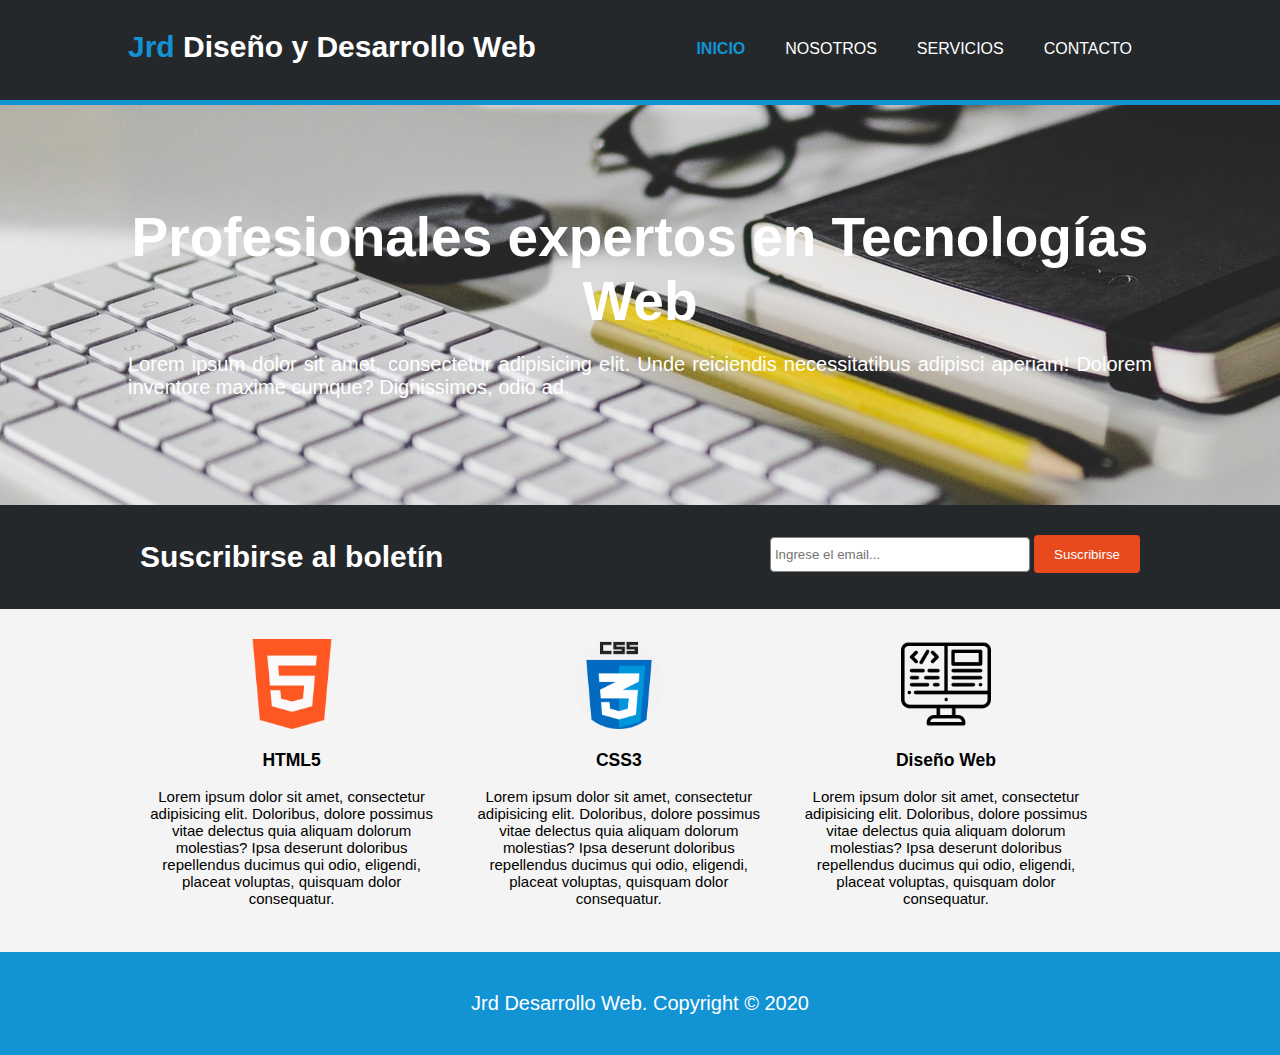
<file: index.html>
<!DOCTYPE html>

<html lang="es">

    <head>

        <meta charset="UTF-8">
        
        <meta name="viewport" content="width=device-width, initial-scale=1.0">

        <meta name="description" content="Diseño y desarrollo web">

        <meta name="author" content="Jordi">

        <meta name="keywords" content="diseño web, desarrollo web, web, html5. css3">

        <link rel="shortcut icon" href="img/logo.png" type="image/x-icon">

        <title>Jrd Desarrollo Web | Bienvenido</title>

        <link rel="stylesheet" href="css/style.css">

    </head>

    <body>

        <header>
            
            <div class="contenedor">

                <div id="marca">

                    <h1><span class="resaltado">Jrd</span> Diseño y Desarrollo Web</h1>

                </div>

                <nav>

                    <ul>

                        <li class="actual"><a href="index.html">Inicio</a></li>
                        <li><a href="nosotros.html">Nosotros</a></li>
                        <li><a href="servicios.html">Servicios</a></li>
                        <li><a href="contacto.html">Contacto</a></li>

                    </ul>

                </nav>

            </div>

        </header>

        <section id="cabecera">

            <div class="contenedor">

                <h1>Profesionales expertos en Tecnologías Web</h1>

                <p>Lorem ipsum dolor sit amet, consectetur adipisicing elit. Unde reiciendis necessitatibus adipisci aperiam! Dolorem inventore maxime cumque? Dignissimos, odio ad.</p>

            </div>

        </section>
        
        <section id="boletin">

            <div class="contenedor">

                <h1>Suscribirse al boletín</h1>

                <form action="">

                    <input type="email" name="email" id="email" placeholder="Ingrese el email...">

                    <button type="submit" class="boton1">Suscribirse</button>

                </form>

            </div>

        </section>

        <section id="cajas">

            <div class="contenedor">

                <div class="caja">

                    <img src="img/html5.png" alt="HTML 5">

                    <h3>HTML5</h3>

                    <p>Lorem ipsum dolor sit amet, consectetur adipisicing elit. Doloribus, dolore possimus vitae delectus quia aliquam dolorum molestias? Ipsa deserunt doloribus repellendus ducimus qui odio, eligendi, placeat voluptas, quisquam dolor consequatur.</p>

                </div>

                <div class="caja">
                
                    <img src="img/css.png" alt="HTML 5">
                
                    <h3>CSS3</h3>
                
                    <p>Lorem ipsum dolor sit amet, consectetur adipisicing elit. Doloribus, dolore possimus vitae delectus quia aliquam dolorum molestias? Ipsa deserunt doloribus repellendus ducimus qui odio, eligendi, placeat voluptas, quisquam dolor consequatur.</p>
                
                </div>

                <div class="caja">
                
                    <img src="img/pc.png" alt="HTML 5">
                
                    <h3>Diseño Web</h3>
                
                    <p>Lorem ipsum dolor sit amet, consectetur adipisicing elit. Doloribus, dolore possimus vitae delectus quia aliquam dolorum molestias? Ipsa deserunt doloribus repellendus ducimus qui odio, eligendi, placeat voluptas, quisquam dolor consequatur.</p>
                
                </div>

            </div>

        </section>

        <footer>

            <p>Jrd Desarrollo Web. Copyright &copy; 2020</p>

        </footer>
        
    </body>

</html>
</file>
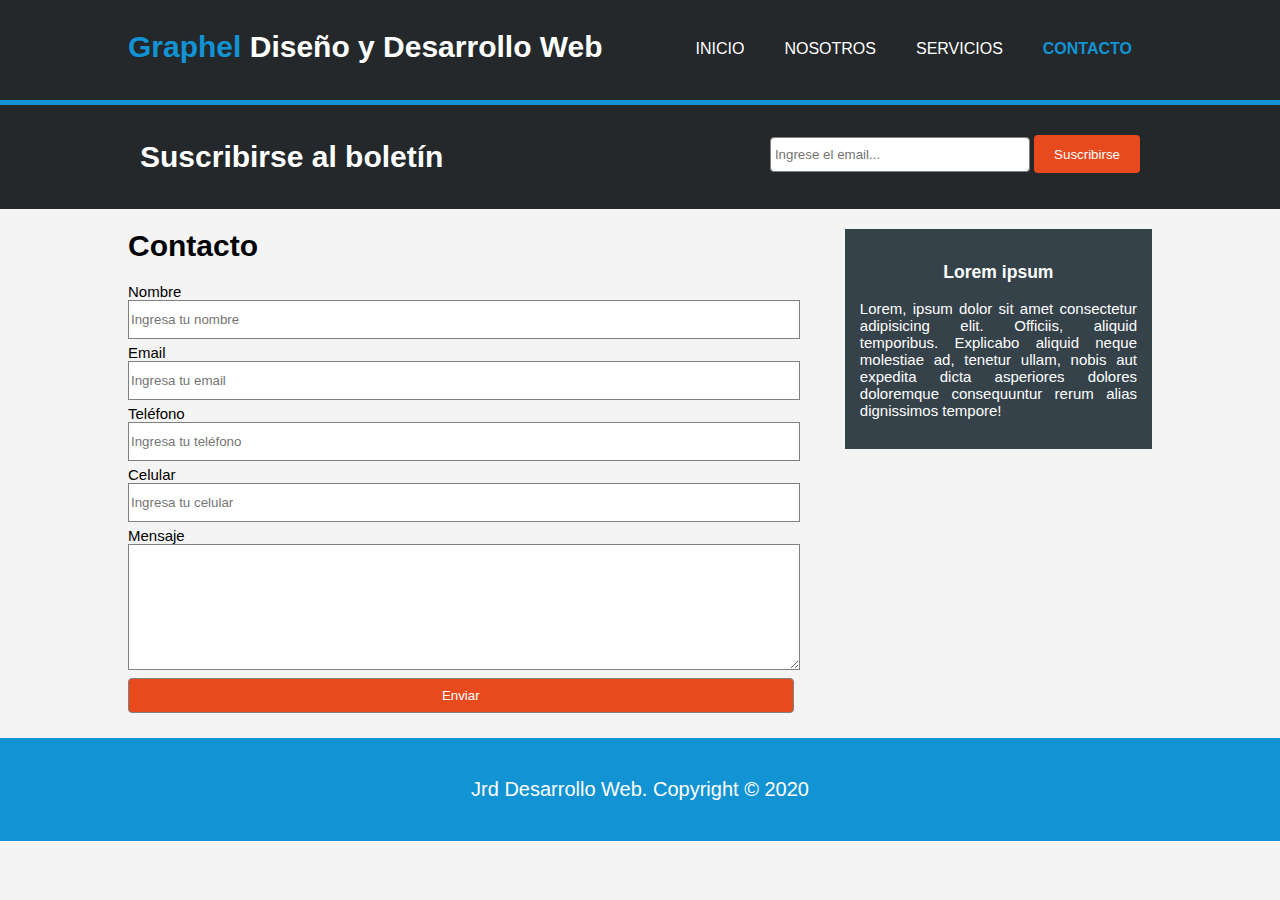
<file: contacto.html>
<!DOCTYPE html>

<html lang="es">

    <head>

        <meta charset="UTF-8">
        
        <meta name="viewport" content="width=device-width, initial-scale=1.0">

        <meta name="description" content="Diseño y desarrollo web">

        <meta name="author" content="Jordi">

        <meta name="keywords" content="diseño web, desarrollo web, web, html5. css3">

        <link rel="shortcut icon" href="img/logo.png" type="image/x-icon">

        <title>Jrd Desarrollo Web | Contacto</title>

        <link rel="stylesheet" href="css/style.css">

    </head>

    <body>

        <header>
            
            <div class="contenedor">

                <div id="marca">

                    <h1><span class="resaltado">Graphel</span> Diseño y Desarrollo Web</h1>

                </div>

                <nav>

                    <ul>

                        <li><a href="index.html">Inicio</a></li>
                        <li><a href="nosotros.html">Nosotros</a></li>
                        <li><a href="servicios.html">Servicios</a></li>
                        <li class="actual"><a href="contacto.html">Contacto</a></li>

                    </ul>

                </nav>

            </div>

        </header>
        
        <section id="boletin">

            <div class="contenedor">

                <h1>Suscribirse al boletín</h1>

                <form action="">

                    <input type="email" name="email" id="email" placeholder="Ingrese el email...">

                    <button type="submit" class="boton1">Suscribirse</button>

                </form>

            </div>

        </section>

        <section id="main">
            
            <div class="contenedor">

                <article id="main-col">
                    
                    <h1>Contacto</h1>

                    <form method="POST" action="">
                        
                        <label for="nombre">Nombre</label>

                        <input type="text" name="nombre" placeholder="Ingresa tu nombre">

                        <br>

                        <label for="email">Email</label>

                        <input type="email" name="email" placeholder="Ingresa tu email">

                        <br>

                        <label for="telefono">Teléfono</label>

                        <input type="text" name="telefono" placeholder="Ingresa tu teléfono">

                        <br>

                        <label for="celular">Celular</label>

                        <input type="text" name="celular" placeholder="Ingresa tu celular">

                        <br>

                        <label for="mensaje">Mensaje</label>

                        <textarea name="mensaje" id="mensaje" cols="30" rows="10"></textarea>

                        <input type="submit" value="Enviar">
                        
                    </form>
                
                </article>

                <aside id="lateral">

                    <div class="oscuro">

                        <h3>Lorem ipsum</h3>

                        <p>Lorem, ipsum dolor sit amet consectetur adipisicing elit. Officiis, aliquid temporibus. Explicabo aliquid neque molestiae ad, tenetur ullam, nobis aut expedita dicta asperiores dolores doloremque consequuntur rerum alias dignissimos tempore!</p>

                    </div>

                </aside>

            </div>

        </section>

        <footer>

            <p>Jrd Desarrollo Web. Copyright &copy; 2020</p>

        </footer>
        
    </body>

</html>
</file>
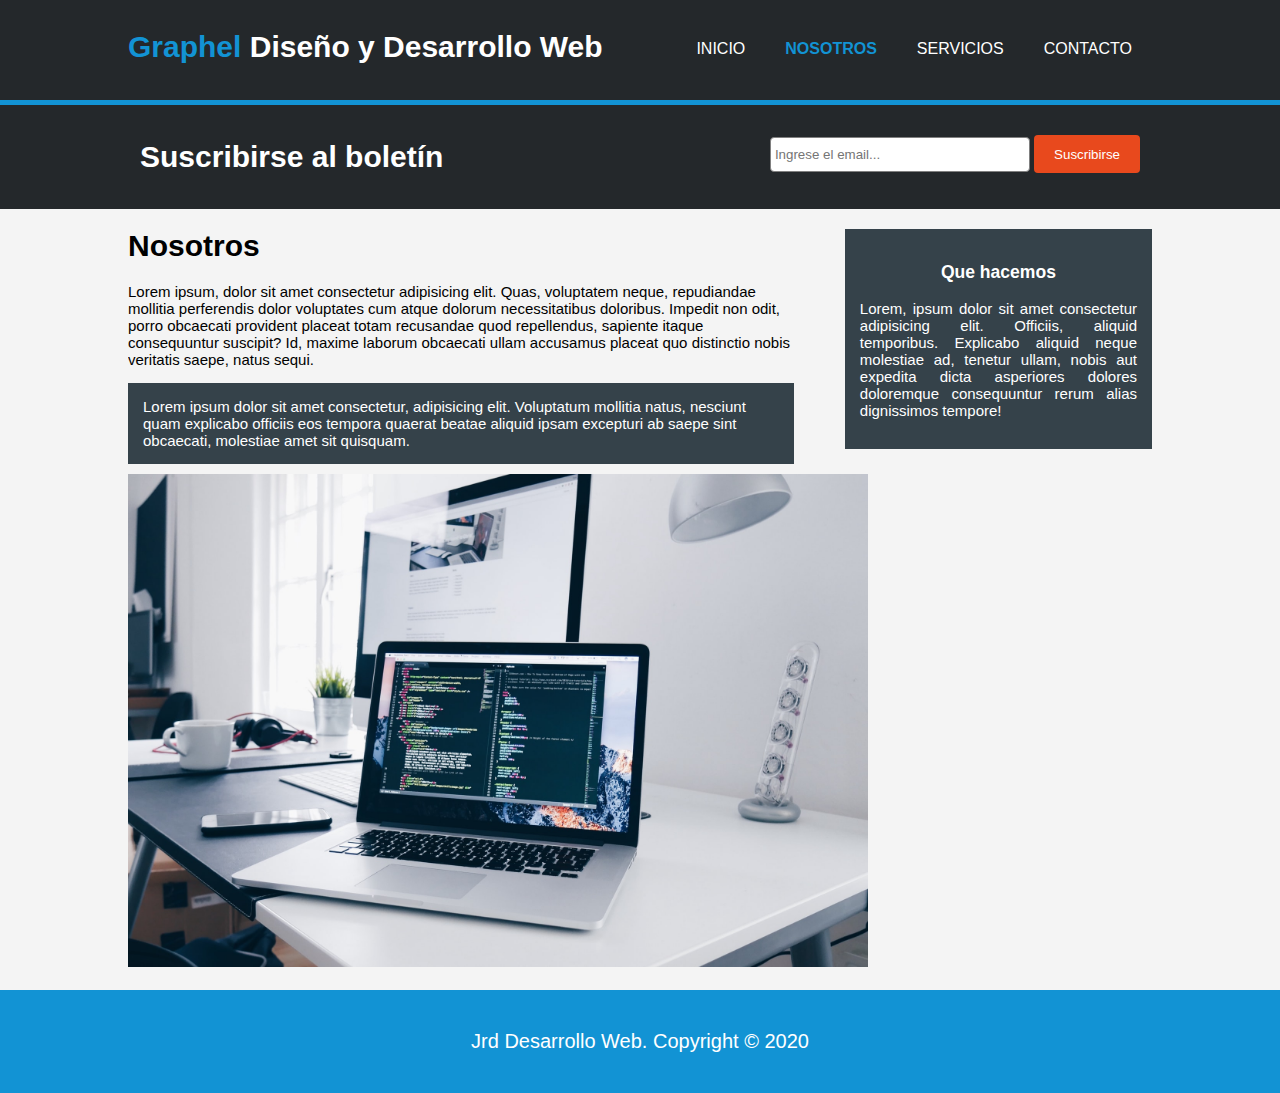
<file: nosotros.html>
<!DOCTYPE html>

<html lang="es">

    <head>

        <meta charset="UTF-8">
        
        <meta name="viewport" content="width=device-width, initial-scale=1.0">

        <meta name="description" content="Diseño y desarrollo web">

        <meta name="author" content="Jordi">

        <meta name="keywords" content="diseño web, desarrollo web, web, html5. css3">

        <link rel="shortcut icon" href="img/logo.png" type="image/x-icon">

        <title>Jrd Desarrollo Web | Nosotros</title>

        <link rel="stylesheet" href="css/style.css">

    </head>

    <body>

        <header>
            
            <div class="contenedor">

                <div id="marca">

                    <h1><span class="resaltado">Graphel</span> Diseño y Desarrollo Web</h1>

                </div>

                <nav>

                    <ul>

                        <li><a href="index.html">Inicio</a></li>
                        <li class="actual"><a href="nosotros.html">Nosotros</a></li>
                        <li><a href="servicios.html">Servicios</a></li>
                        <li><a href="contacto.html">Contacto</a></li>

                    </ul>

                </nav>

            </div>

        </header>
        
        <section id="boletin">

            <div class="contenedor">

                <h1>Suscribirse al boletín</h1>

                <form action="">

                    <input type="email" name="email" id="email" placeholder="Ingrese el email...">

                    <button type="submit" class="boton1">Suscribirse</button>

                </form>

            </div>

        </section>

        <section id="main">
            
            <div class="contenedor">

                <article id="main-col">

                    <h1>Nosotros</h1>

                    <p>Lorem ipsum, dolor sit amet consectetur adipisicing elit. Quas, voluptatem neque, repudiandae mollitia perferendis dolor voluptates cum atque dolorum necessitatibus doloribus. Impedit non odit, porro obcaecati provident placeat totam recusandae quod repellendus, sapiente itaque consequuntur suscipit? Id, maxime laborum obcaecati ullam accusamus placeat quo distinctio nobis veritatis saepe, natus sequi.</p>

                    <p class="oscuro">Lorem ipsum dolor sit amet consectetur, adipisicing elit. Voluptatum mollitia natus, nesciunt quam explicabo officiis eos tempora quaerat beatae aliquid ipsam excepturi ab saepe sint obcaecati, molestiae amet sit quisquam.</p>

                    <img src="img/891.jpg" alt="Imagen" width="740">
                
                </article>

                <aside id="lateral">

                    <div class="oscuro">

                        <h3>Que hacemos</h3>

                        <p>Lorem, ipsum dolor sit amet consectetur adipisicing elit. Officiis, aliquid temporibus. Explicabo aliquid neque molestiae ad, tenetur ullam, nobis aut expedita dicta asperiores dolores doloremque consequuntur rerum alias dignissimos tempore!</p>

                    </div>

                </aside>

            </div>

        </section>

        <footer>

            <p>Jrd Desarrollo Web. Copyright &copy; 2020</p>

        </footer>
        
    </body>

</html>
</file>
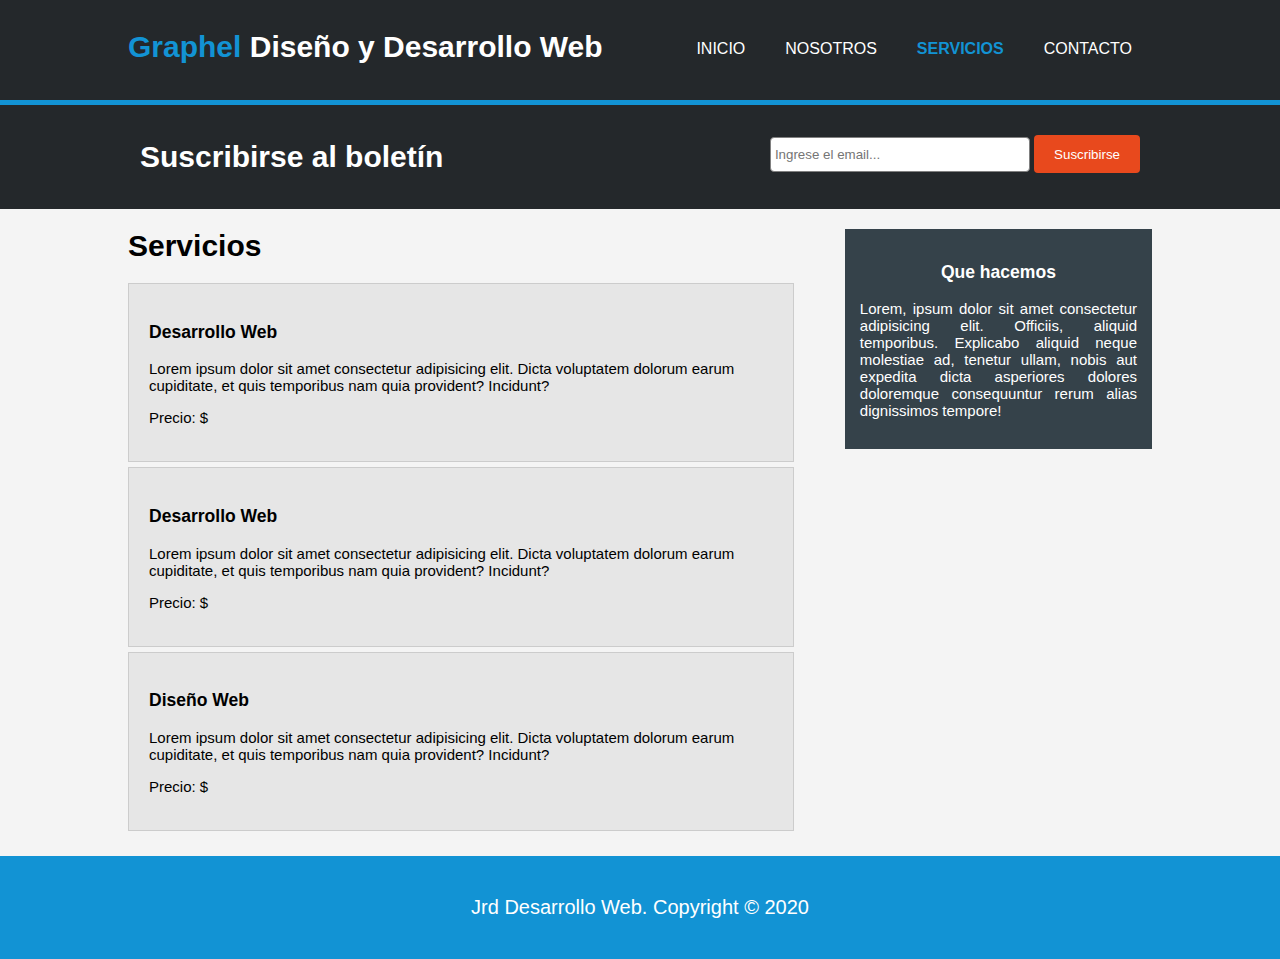
<file: servicios.html>
<!DOCTYPE html>

<html lang="es">

    <head>

        <meta charset="UTF-8">
        
        <meta name="viewport" content="width=device-width, initial-scale=1.0">

        <meta name="description" content="Diseño y desarrollo web">

        <meta name="author" content="Jordi">

        <meta name="keywords" content="diseño web, desarrollo web, web, html5. css3">

        <link rel="shortcut icon" href="img/logo.png" type="image/x-icon">

        <title>Jrd Desarrollo Web | Servicios</title>

        <link rel="stylesheet" href="css/style.css">

    </head>

    <body>

        <header>
            
            <div class="contenedor">

                <div id="marca">

                    <h1><span class="resaltado">Graphel</span> Diseño y Desarrollo Web</h1>

                </div>

                <nav>

                    <ul>

                        <li><a href="index.html">Inicio</a></li>
                        <li><a href="nosotros.html">Nosotros</a></li>
                        <li class="actual"><a href="servicios.html">Servicios</a></li>
                        <li><a href="contacto.html">Contacto</a></li>

                    </ul>

                </nav>

            </div>

        </header>
        
        <section id="boletin">

            <div class="contenedor">

                <h1>Suscribirse al boletín</h1>

                <form action="">

                    <input type="email" name="email" id="email" placeholder="Ingrese el email...">

                    <button type="submit" class="boton1">Suscribirse</button>

                </form>

            </div>

        </section>

        <section id="main">
            
            <div class="contenedor">

                <article id="main-col">

                    <h1>Servicios</h1>

                    <ul id="servicios">

                        <li>

                            <h3>Desarrollo Web</h3>

                            <p>Lorem ipsum dolor sit amet consectetur adipisicing elit. Dicta voluptatem dolorum earum cupiditate, et quis
                                temporibus nam quia provident? Incidunt?</p>
                            
                            <p>Precio: $</p>

                        </li>

                        <li>

                            <h3>Desarrollo Web</h3>

                            <p>Lorem ipsum dolor sit amet consectetur adipisicing elit. Dicta voluptatem dolorum earum cupiditate, et quis temporibus nam quia provident? Incidunt?</p>
                            
                            <p>Precio: $</p>

                        </li>
                        
                        

                        <li>

                            <h3>Diseño Web</h3>

                            <p>Lorem ipsum dolor sit amet consectetur adipisicing elit. Dicta voluptatem dolorum earum cupiditate, et quis temporibus nam quia provident? Incidunt?</p>
                        
                            <p>Precio: $</p>

                        </li>

                    </ul>
                
                </article>

                <aside id="lateral">

                    <div class="oscuro">

                        <h3>Que hacemos</h3>

                        <p>Lorem, ipsum dolor sit amet consectetur adipisicing elit. Officiis, aliquid temporibus. Explicabo aliquid neque molestiae ad, tenetur ullam, nobis aut expedita dicta asperiores dolores doloremque consequuntur rerum alias dignissimos tempore!</p>

                    </div>

                </aside>

            </div>

        </section>

        <footer>

            <p>Jrd Desarrollo Web. Copyright &copy; 2020</p>

        </footer>
        
    </body>

</html>
</file>
<file: css/style.css>
body{
    font: 15px Arial, Helvetica, sans-serif;
    padding: 0;
    margin: 0;
    background-color: #f4f4f4;
}

/* Estilos globales */

.contenedor{
    width: 80%;
    margin: auto;
    overflow: hidden;
}

ul{
    margin: 0;
    padding: 0;
}

.boton1{
    height: 38px;
    background: #e8491d;
    padding-left: 20px;
    padding-right: 20px;
    color: #fff;
}

/* Encabezado */

header{
    background: #24282b;
    color: #fff;
    padding-top: 30px;
    min-height: 70px;
    border-bottom: 5px solid #1293d4;
}

header a{
    color: white;
    text-decoration: none;
    text-transform: uppercase;
    font-size: 16px;
}

header li{
    float: left;
    display: inline-block;
    padding: 0 20px 0 20px;
}

header #marca{
    float: left;
}

header #marca h1{
    margin: 0;
}

header nav{
    float: right;
    margin-top: 10px;
}

header .resaltado, header .actual a{
    color: #1293d4;
    font-weight: bold;
}

header a:hover{
    color: #ccc;
    font-weight: bold;
}

/* Cabecera con imagen */

#cabecera{
    min-height: 400px;
    background: url('../img/cabecera.jpg') no-repeat 0 -400px;
    text-align: center;
    color: #fff;
}

#cabecera h1{
    margin-top: 100px;
    font-size: 55px;
    margin-bottom: 10px;
}

#cabecera p{
    font-size: 20px;
    text-align: justify;
}

/* Formulario boletin */

#boletin{
    padding: 15px;
    color: white;
    background: #24282b;
}

#boletin h1{
    float: left;
}

#boletin form{
    float: right;
    margin-top: 15px;
}

#boletin input[type="email"]{
    padding:4px;
    height: 25px;
    width: 250px;
    border-radius: 4px;
}

#boletin button{
    border: none;
    border-radius: 4px;
}

/* Cajas */

#cajas{
    margin-top: 20px;
}

#cajas .caja{
    float: left;
    text-align: center;
    width: 30%;
    padding: 10px;
}

#cajas .caja img{
    width: 90px;
}

/* Lateral */

#lateral{
    float: right;
    width: 30%;
    margin-top: 10px;
}

#lateral h3{
    text-align: center;
}

#lateral p{
    text-align: justify;
}

.oscuro{
    padding: 15px;
    background: #35424a;
    color: white;
    margin-top: 10px;
    margin-bottom: 10px;
}

/* main-col */

#main-col{
    float: left;
    width: 65%;
}

/* Servicios */

ul#servicios li{
    list-style: none;
    padding: 20px;
    border: 1px solid #ccc;
    background: #e6e6e6;
    margin-bottom: 5px;
}

/* Contacto */

input, textarea {
    width: 100%;
    height: 35px;
    border: 1px solid gray;
    margin-bottom: 5px;
}

textarea{
    height: 120px;
}

input[type="submit"] {
    background: #e8491d;
    color: #fff;
    border-radius: 4px;
}

/* Footer */

footer{
    padding: 20px;
    margin-top: 20px;
    color: white;
    background: #1293d4;
    text-align: center;
    font-size: 20px;
}

/* Media Queries */

@media(max-width:768px){
    header #marca, 
    header nav, 
    header nav li, 
    #boleti h1, 
    #boletin form, 
    #cajas .caja, 
    aside#lateral, 
    article#main-col{
        float: none;
        text-align: center;
        width: 100%;
    }

    header{
        padding-bottom: 20px;
    }

    #boletin h1{
        margin-top: 40px;
    }

    #boletin button{
        display: block;
        width: 100%;
    }

    #boletin form input[type="email"]{
        width: 100%;
        margin-bottom: 5px;
    }

    input, textarea{
        width: 98%;
    }
}
</file>
